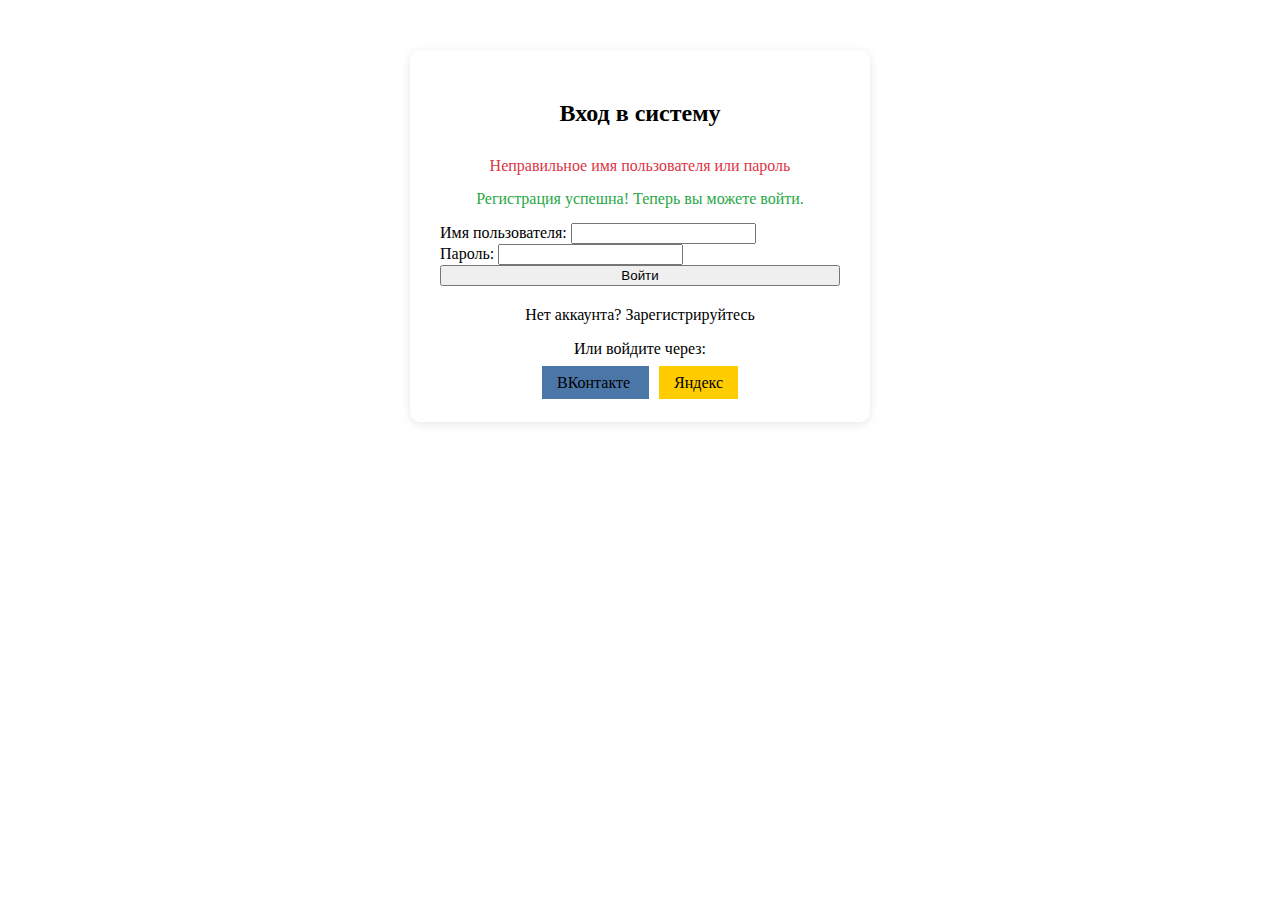
<file: src/main/resources/templates/index.html>
<!DOCTYPE html>
<html xmlns:th="http://www.thymeleaf.org"
      xmlns:layout="http://www.ultraq.net.nz/thymeleaf/layout"
      layout:decorate="~{layout}">
<head>
    <title>Вход в WebChat</title>
</head>
<body>
<div layout:fragment="content">
    <div style="max-width: 400px; margin: 50px auto; background: white; padding: 30px; border-radius: 10px; box-shadow: 0 2px 10px rgba(0,0,0,0.1);">
        <h2 style="text-align: center; margin-bottom: 30px;">Вход в систему</h2>

        <div th:if="${param.error}" style="color: #dc3545; margin-bottom: 15px; text-align: center;">
            Неправильное имя пользователя или пароль
        </div>

        <div th:if="${param.registered}" style="color: #28a745; margin-bottom: 15px; text-align: center;">
            Регистрация успешна! Теперь вы можете войти.
        </div>

        <form th:action="@{/login}" method="post">
            <div class="form-group">
                <label for="username">Имя пользователя:</label>
                <input type="text" id="username" name="username" class="form-control" required>
            </div>

            <div class="form-group">
                <label for="password">Пароль:</label>
                <input type="password" id="password" name="password" class="form-control" required>
            </div>

            <button type="submit" class="btn" style="width: 100%;">Войти</button>
        </form>

        <div class="auth-links" style="margin-top: 20px; text-align: center;">
            <p>Нет аккаунта? <a th:href="@{/register}">Зарегистрируйтесь</a></p>
            <p>Или войдите через:</p>
            <div style="margin-top: 10px;">
                <a th:href="@{/oauth2/authorization/vk}" class="btn"
                   style="background-color: #4a76a8; margin-right: 10px; padding: 8px 15px;">
                    ВКонтакте
                </a>
                <a th:href="@{/oauth2/authorization/yandex}" class="btn"
                   style="background-color: #ffcc00; color: #000; padding: 8px 15px;">
                    Яндекс
                </a>
            </div>
        </div>
    </div>
</div>
</body>
</html>
</file>
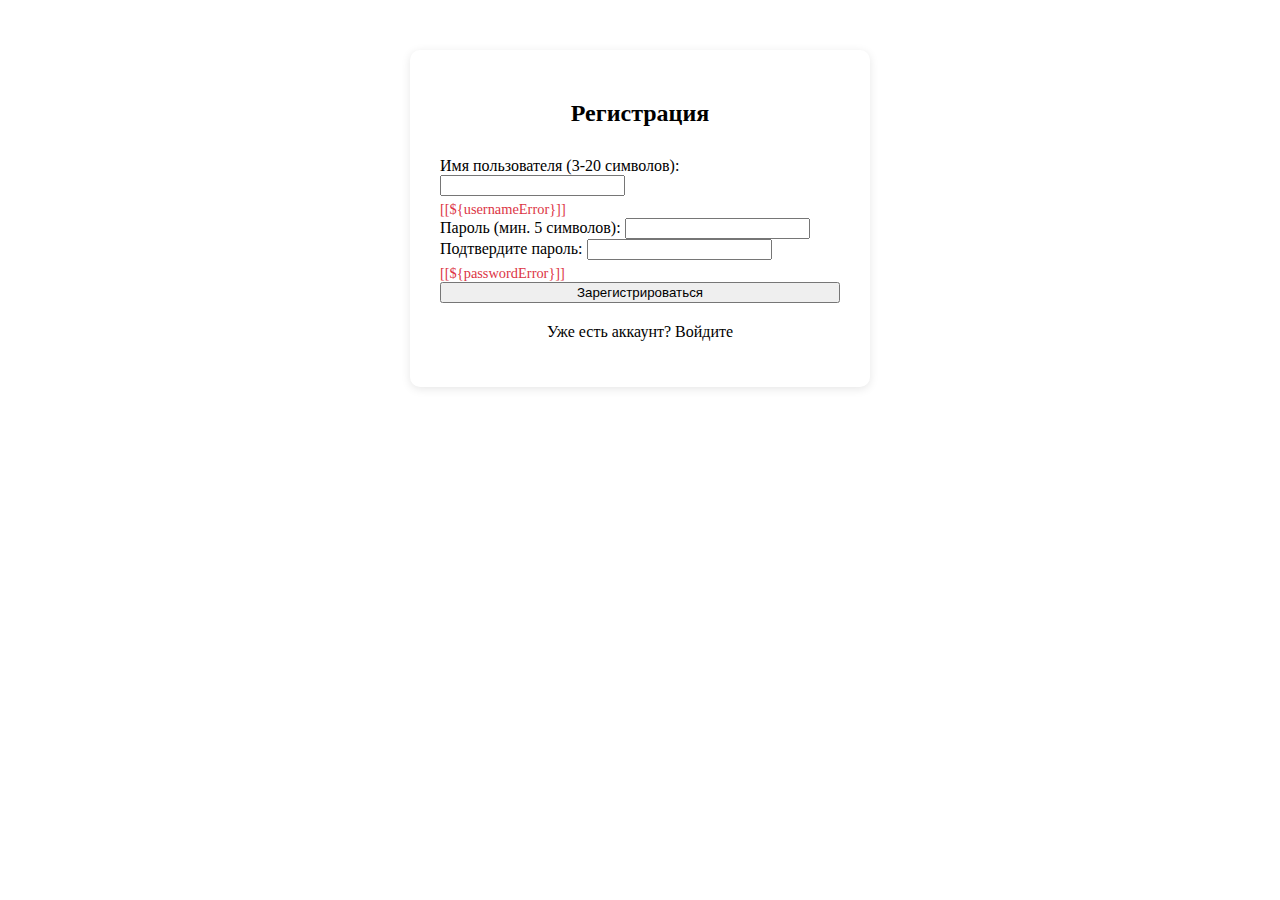
<file: src/main/resources/templates/register.html>
<!DOCTYPE html>
<html xmlns:th="http://www.thymeleaf.org"
      xmlns:layout="http://www.ultraq.net.nz/thymeleaf/layout"
      layout:decorate="~{layout}">
<head>
    <title>Регистрация в WebChat</title>
</head>
<body>
<div layout:fragment="content">
    <div style="max-width: 400px; margin: 50px auto; background: white; padding: 30px; border-radius: 10px; box-shadow: 0 2px 10px rgba(0,0,0,0.1);">
        <h2 style="text-align: center; margin-bottom: 30px;">Регистрация</h2>

        <form th:action="@{/register}" th:object="${registrationForm}" method="post">
            <div class="form-group">
                <label for="username">Имя пользователя (3-20 символов):</label>
                <input type="text" id="username" th:field="*{username}" class="form-control" required>
                <div th:if="${usernameError}" style="color: #dc3545; font-size: 0.9em; margin-top: 5px;">
                    [[${usernameError}]]
                </div>
            </div>

            <div class="form-group">
                <label for="password">Пароль (мин. 5 символов):</label>
                <input type="password" id="password" th:field="*{password}" class="form-control" required>
            </div>

            <div class="form-group">
                <label for="confirmPassword">Подтвердите пароль:</label>
                <input type="password" id="confirmPassword" th:field="*{confirmPassword}" class="form-control" required>
                <div th:if="${passwordError}" style="color: #dc3545; font-size: 0.9em; margin-top: 5px;">
                    [[${passwordError}]]
                </div>
            </div>

            <button type="submit" class="btn" style="width: 100%;">Зарегистрироваться</button>
        </form>

        <div class="auth-links" style="margin-top: 20px; text-align: center;">
            <p>Уже есть аккаунт? <a th:href="@{/login}">Войдите</a></p>
        </div>
    </div>
</div>
</body>
</html>
</file>
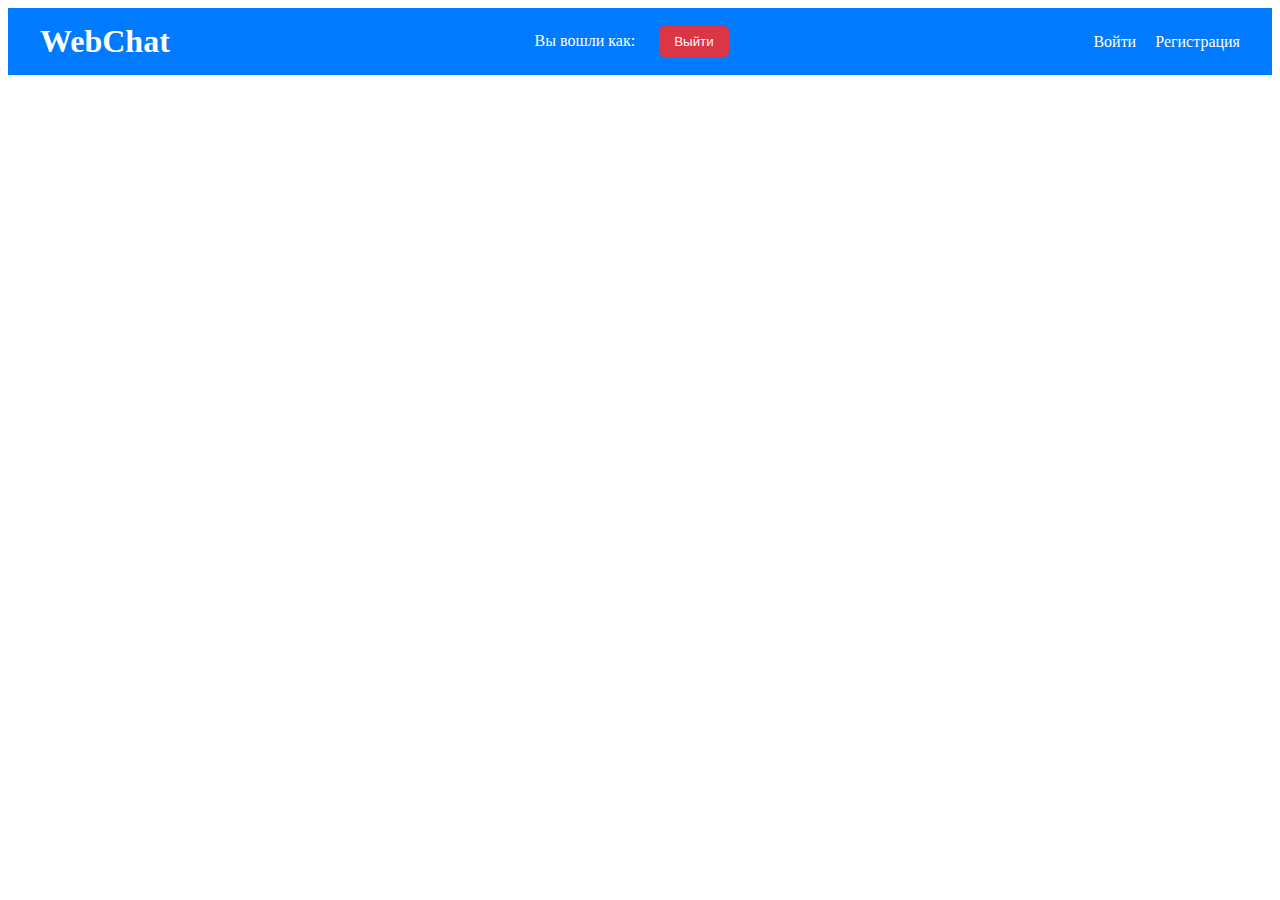
<file: src/main/resources/templates/fragments/header.html>
<!DOCTYPE html>
<html xmlns:th="http://www.thymeleaf.org"
      xmlns:sec="http://www.thymeleaf.org/thymeleaf-extras-springsecurity6">
<body>
<div th:fragment="header">
    <nav style="background: #007bff; padding: 15px; color: white;">
        <div style="max-width: 1200px; margin: 0 auto; display: flex; justify-content: space-between; align-items: center;">
            <h1 style="margin: 0;">
                <a href="/" style="color: white; text-decoration: none;">WebChat</a>
            </h1>
            <div sec:authorize="isAuthenticated()">
                    <span style="margin-right: 20px;">
                        Вы вошли как: <strong sec:authentication="name"></strong>
                    </span>
                <form th:action="@{/logout}" method="post" style="display: inline;">
                    <button type="submit" style="background: #dc3545; color: white; border: none; padding: 8px 15px; border-radius: 5px; cursor: pointer;">
                        Выйти
                    </button>
                </form>
            </div>
            <div sec:authorize="!isAuthenticated()">
                <a th:href="@{/login}" style="color: white; margin-right: 15px;">Войти</a>
                <a th:href="@{/register}" style="color: white;">Регистрация</a>
            </div>
        </div>
    </nav>
</div>
</body>
</html>
</file>
